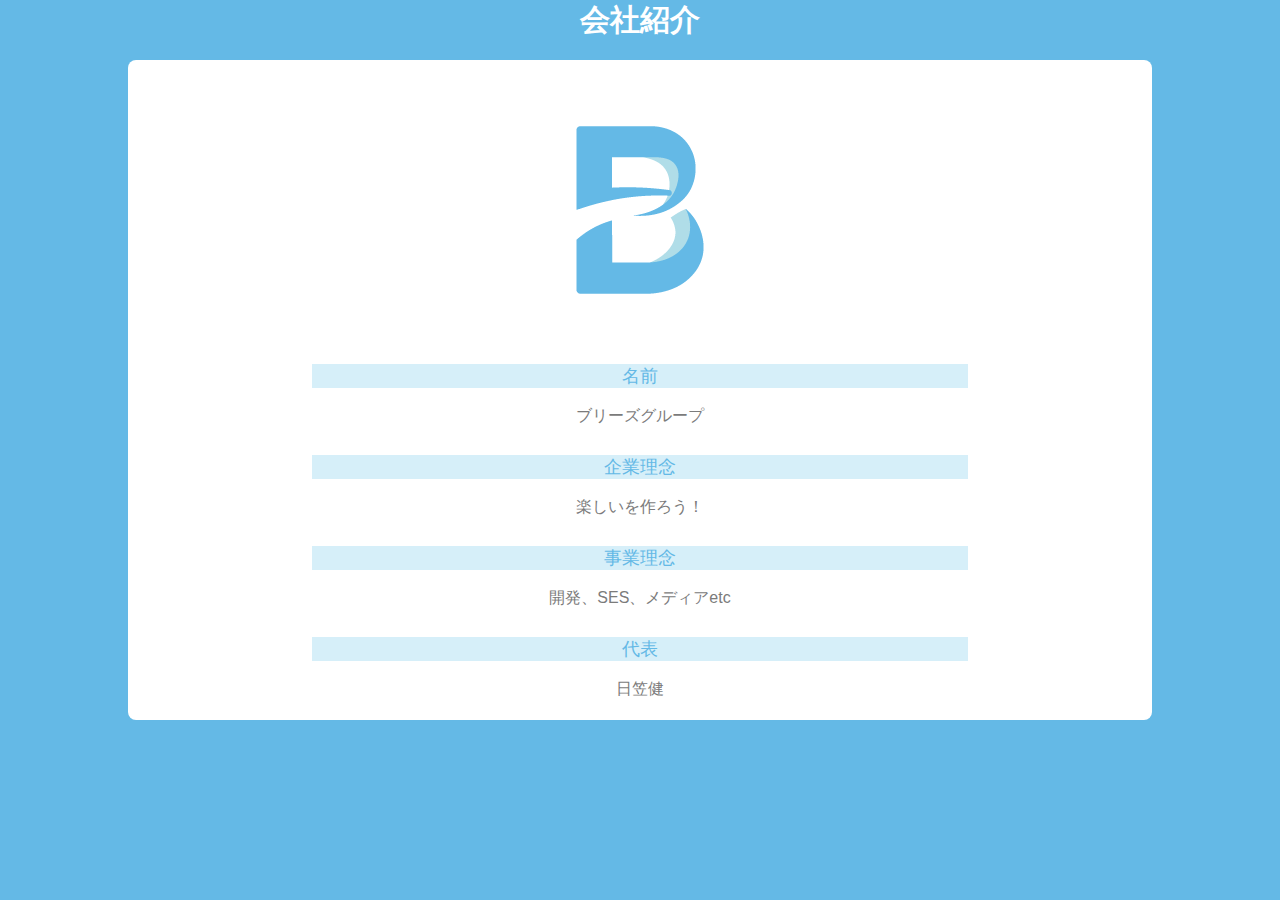
<file: index.html>
<!DOCTYPE html>
<html lang="ja">
<head>
    <meta charset="UTF-8">
    <meta name="viewport" content="width=device-width, initial-scale=1.0">
    <title>お遊び</title>
    <link rel="stylesheet" href="css/style.css">
</head>
<body>
    <header>
        <h1>会社紹介</h1> 
    </header>

    
    <main id="wrap">
        <div class="profile">

            <img src="img/breeze.png" alt="会社ロゴ">

            <ul class="prof_list">
                    <li>
                        <div class="list_name">名前</div>
                        <div class="list_content">ブリーズグループ</div>
                    </li>
                    <li>
                        <div class="list_name">企業理念</div>
                        <div class="list_content">楽しいを作ろう！</div>
                    </li>
                    <li>
                        <div class="list_name">事業理念</div>
                        <div class="list_content">開発、SES、メディアetc</div>
                    </li>
                    <li>
                        <div class="list_name">代表</div>
                        <div class="list_content">日笠健</div>
                    </li>
            </ul>

        </div>

    


    </main>

</body>
</html>
</file>
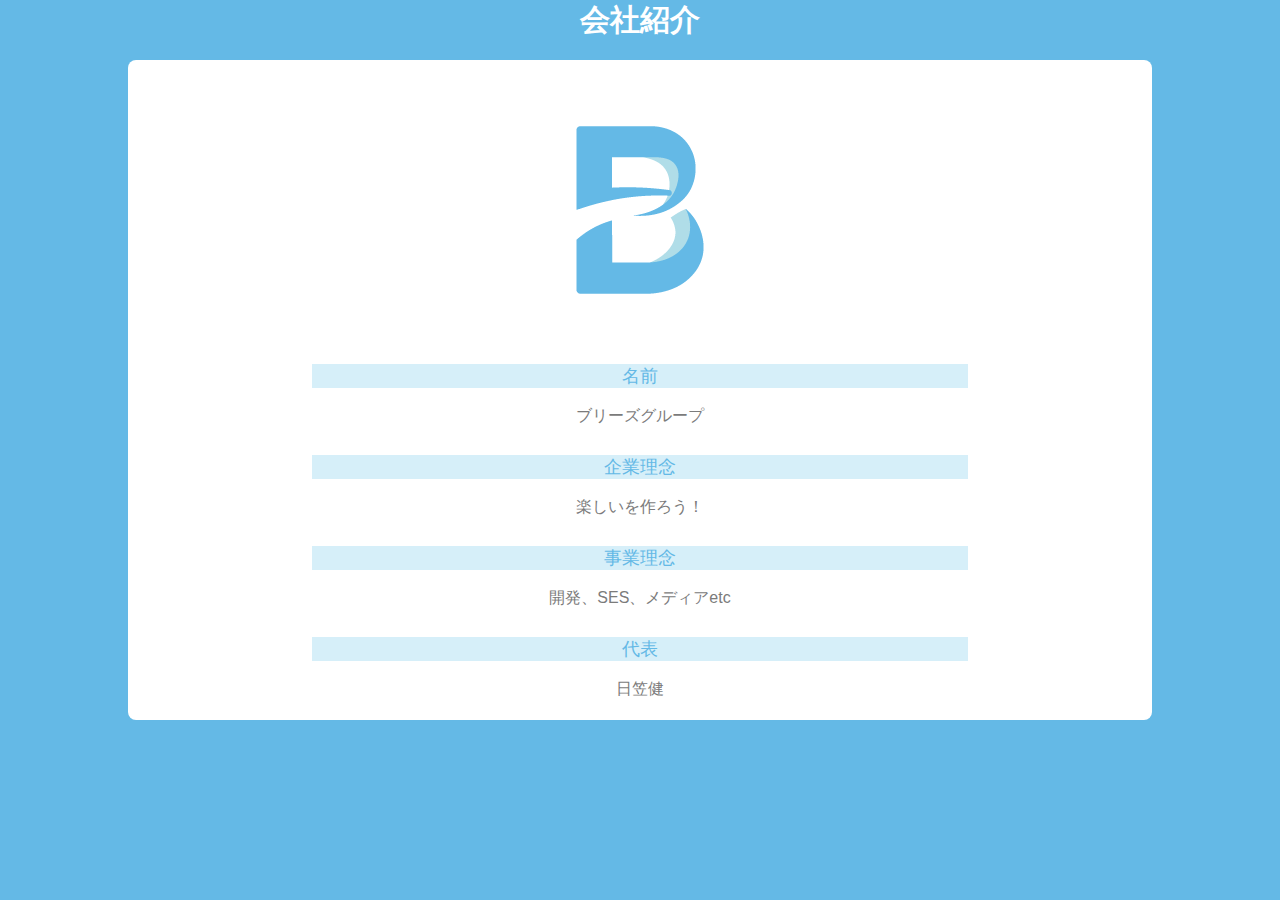
<file: test.html>
<!DOCTYPE html>
<html lang="ja">
<head>
    <meta charset="UTF-8">
    <meta name="viewport" content="width=device-width, initial-scale=1.0">
    <title>お遊び</title>
    <link rel="stylesheet" href="css/test2.css">
</head>
<body>
    <header>
        <h1>会社紹介</h1> 
    </header>

    
    <main id="wrap">
        <div class="profile">

            <img src="img/breeze.png" alt="会社ロゴ">

            <ul class="prof_list">
                    <li>
                        <div class="list_name">名前</div>
                        <div class="list_content">ブリーズグループ</div>
                    </li>
                    <li>
                        <div class="list_name">企業理念</div>
                        <div class="list_content">楽しいを作ろう！</div>
                    </li>
                    <li>
                        <div class="list_name">事業理念</div>
                        <div class="list_content">開発、SES、メディアetc</div>
                    </li>
                    <li>
                        <div class="list_name">代表</div>
                        <div class="list_content">日笠健</div>
                    </li>
            </ul>

        </div>

    


    </main>

</body>
</html>
</file>
<file: css/style.css>
body{
    margin:0;
    background-color: #64b9e6;
    font-family: Helvetica,"游ゴシック","Yu Gothic";
    color:#7b7b7b;
    width:100%;
}
h1,ul,li{
    margin: 0 10%;
    padding: 0;
}


h1{
    color:white;
    height: 60px;
    font-size: 30px;
    text-align: center;
}

.profile{
    text-align: center;
    background-color: white;
    width: 80%;
    margin: auto;
    border-radius: 8px; 
}

.prof_list{   
    list-style-type: none;
    padding-left: 0;
    align-items: center;
}

.list_name{
    background-color: #d6eff9;
    color: #64b9e6;
    font-size: 18px;
}

.list_content{
    padding: 10px 0 20px;
    margin: 8px;    
}
</file>
<file: css/test2.css>
body{
    margin:0;
    background-color: #64b9e6;
    font-family: Helvetica,"游ゴシック","Yu Gothic";
    color:#7b7b7b;
    width:100%;
}
h1,ul,li{
    margin: 0 10%;
    padding: 0;
}


h1{
    color:white;
    height: 60px;
    font-size: 30px;
    text-align: center;
}

.profile{
    text-align: center;
    background-color: white;
    width: 80%;
    margin: auto;
    border-radius: 8px; 
}

.prof_list{   
    list-style-type: none;
    padding-left: 0;
    align-items: center;
}

.list_name{
    background-color: #d6eff9;
    color: #64b9e6;
    font-size: 18px;
}

.list_content{
    padding: 10px 0 20px;
    margin: 8px;    
}
</file>
